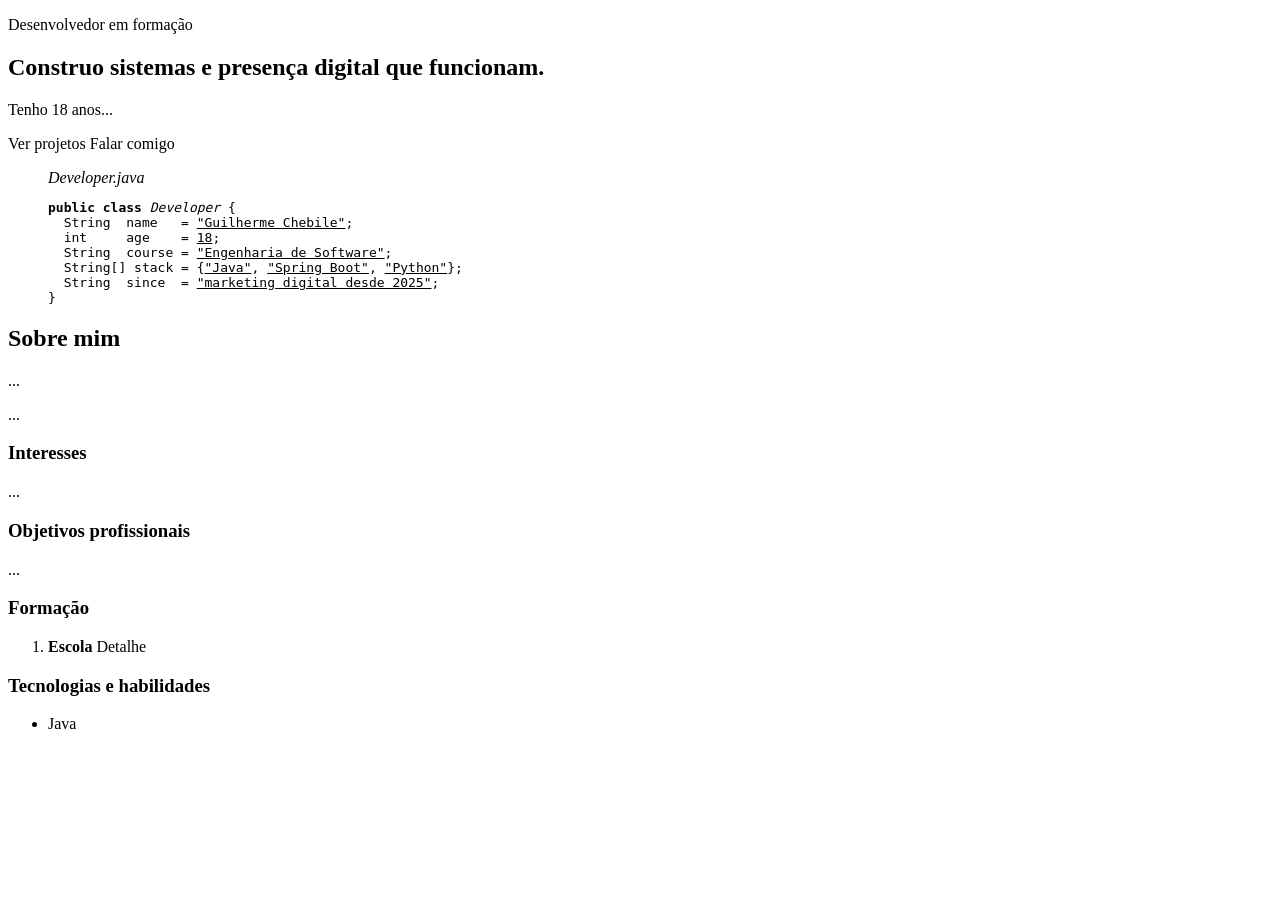
<file: src/main/resources/templates/index.html>
<!DOCTYPE html>
<html xmlns:th="http://www.thymeleaf.org" th:lang="${#locale.language}">
<head th:replace="~{fragments :: head(#{site.title})}"></head>
<body>
<header th:replace="~{fragments :: header(${active})}"></header>

<main id="main">
    <section class="hero">
        <div class="container hero-grid">
            <div class="hero-copy">
                <p class="hero-role" th:text="#{hero.role}">Desenvolvedor em formação</p>
                <h1 th:text="#{hero.headline}">Construo sistemas e presença digital que funcionam.</h1>
                <p class="lead" th:text="#{hero.lead(${age})}">Tenho 18 anos...</p>
                <div class="actions">
                    <a class="btn btn-primary" th:href="@{/projetos}" th:text="#{hero.cta.projects}">Ver projetos</a>
                    <a class="btn btn-ghost" th:href="@{/contato}" th:text="#{hero.cta.contact}">Falar comigo</a>
                </div>
            </div>

            <figure class="code-card" aria-label="Developer.java">
                <div class="code-bar" aria-hidden="true">
                    <span></span><span></span><span></span>
                    <em>Developer.java</em>
                </div>
                <pre class="code"><code><span class="ln" style="--i:0"><b>public class</b> <i>Developer</i> {</span>
<span class="ln" style="--i:1">  String  name   = <u>"Guilherme Chebile"</u>;</span>
<span class="ln" style="--i:2">  int     age    = <u th:text="${age}">18</u>;</span>
<span class="ln" style="--i:3">  String  course = <u th:text="'&quot;' + #{code.course} + '&quot;'">"Engenharia de Software"</u>;</span>
<span class="ln" style="--i:4">  String[] stack = {<u>"Java"</u>, <u>"Spring Boot"</u>, <u>"Python"</u>};</span>
<span class="ln" style="--i:5">  String  since  = <u th:text="'&quot;' + #{code.since} + '&quot;'">"marketing digital desde 2025"</u>;</span>
<span class="ln" style="--i:6">}<span class="cursor" aria-hidden="true"></span></span></code></pre>
            </figure>
        </div>
    </section>

    <section class="section">
        <div class="container">
            <h2 th:text="#{about.title}">Sobre mim</h2>
            <div class="about-grid">
                <div class="prose">
                    <p th:text="#{about.p1(${age})}">...</p>
                    <p th:text="#{about.p2}">...</p>
                    <h3 th:text="#{about.interests.title}">Interesses</h3>
                    <p th:text="#{about.interests.text}">...</p>
                    <h3 th:text="#{about.goals.title}">Objetivos profissionais</h3>
                    <p th:text="#{about.goals.text}">...</p>
                </div>

                <aside class="side">
                    <h3 th:text="#{about.education.title}">Formação</h3>
                    <ol class="edu">
                        <li th:each="e : ${education}">
                            <strong th:text="#{'education.' + ${e.key} + '.school'}">Escola</strong>
                            <span th:text="#{'education.' + ${e.key} + '.detail'}">Detalhe</span>
                        </li>
                    </ol>

                    <h3 th:text="#{about.skills.title}">Tecnologias e habilidades</h3>
                    <ul class="chips">
                        <li th:each="s : ${skills}" th:text="${s}">Java</li>
                    </ul>
                </aside>
            </div>
        </div>
    </section>
</main>

<footer th:replace="~{fragments :: footer}"></footer>
</body>
</html>
</file>
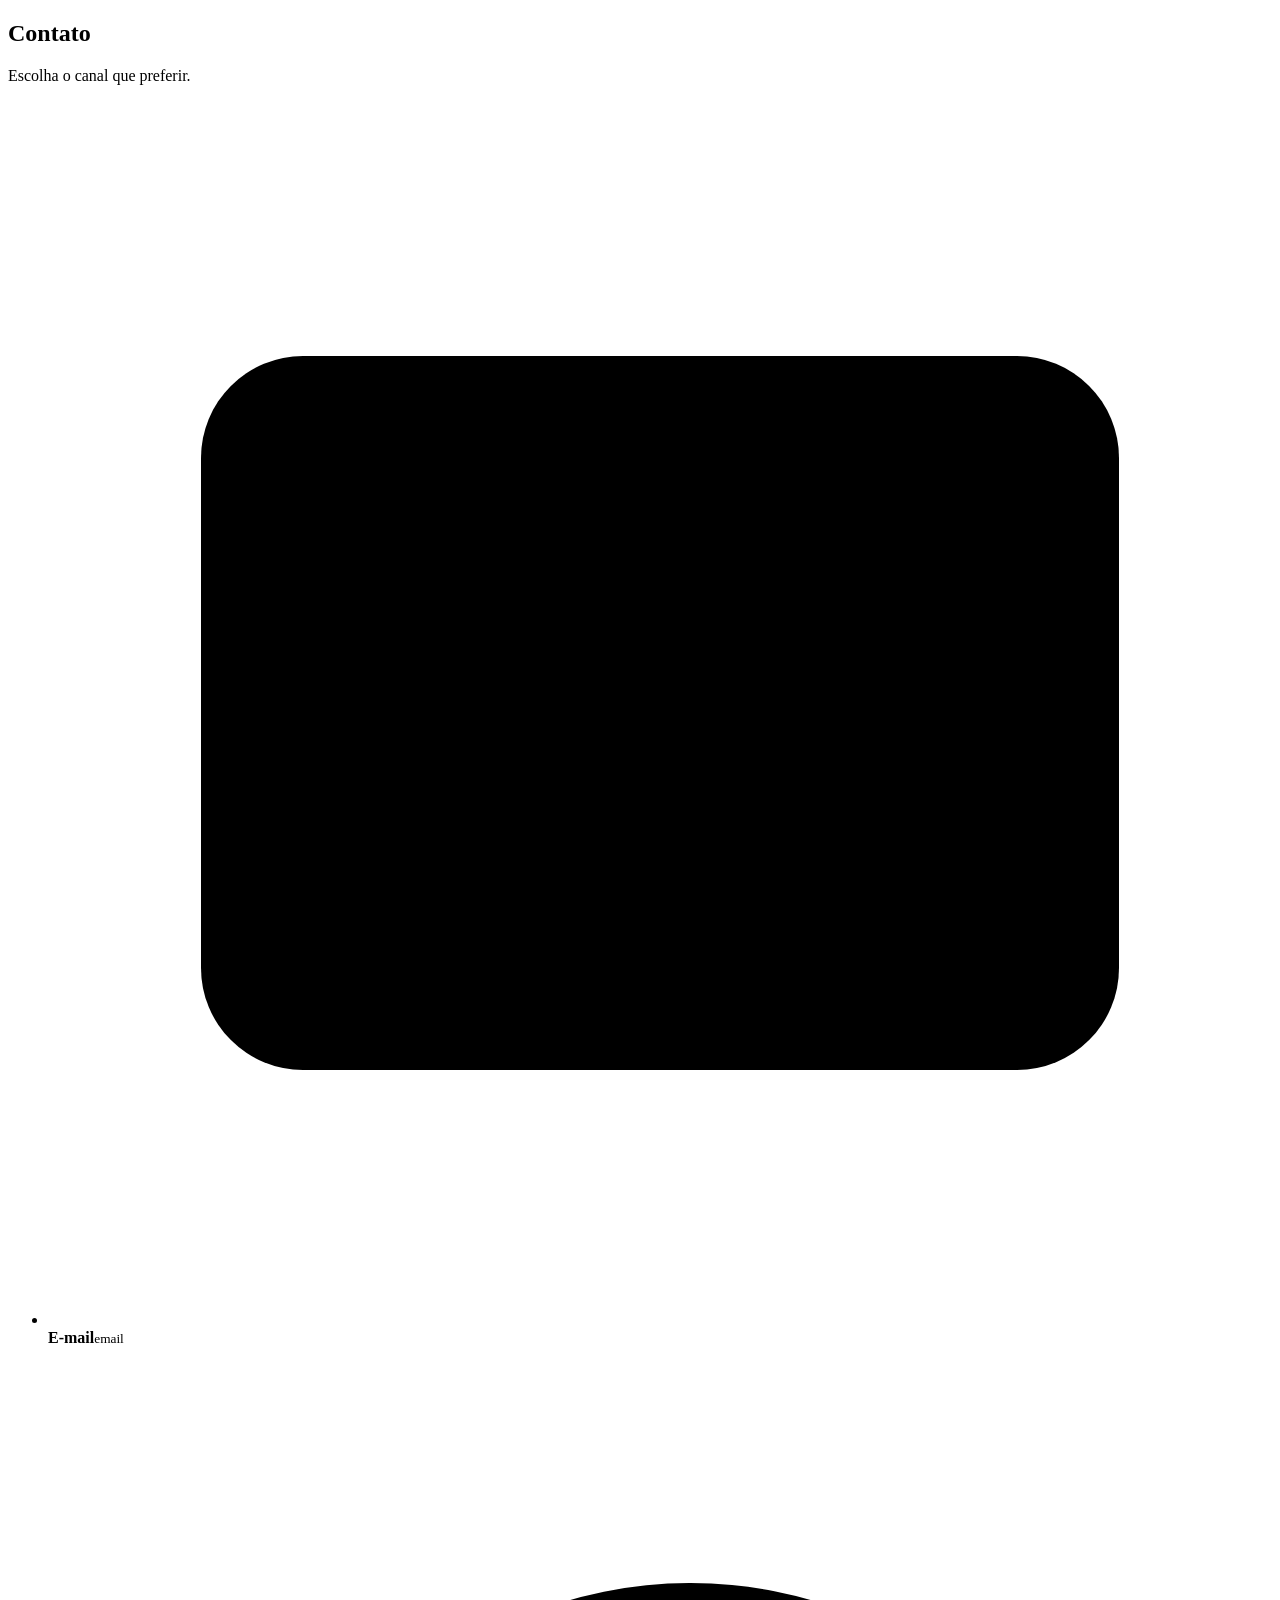
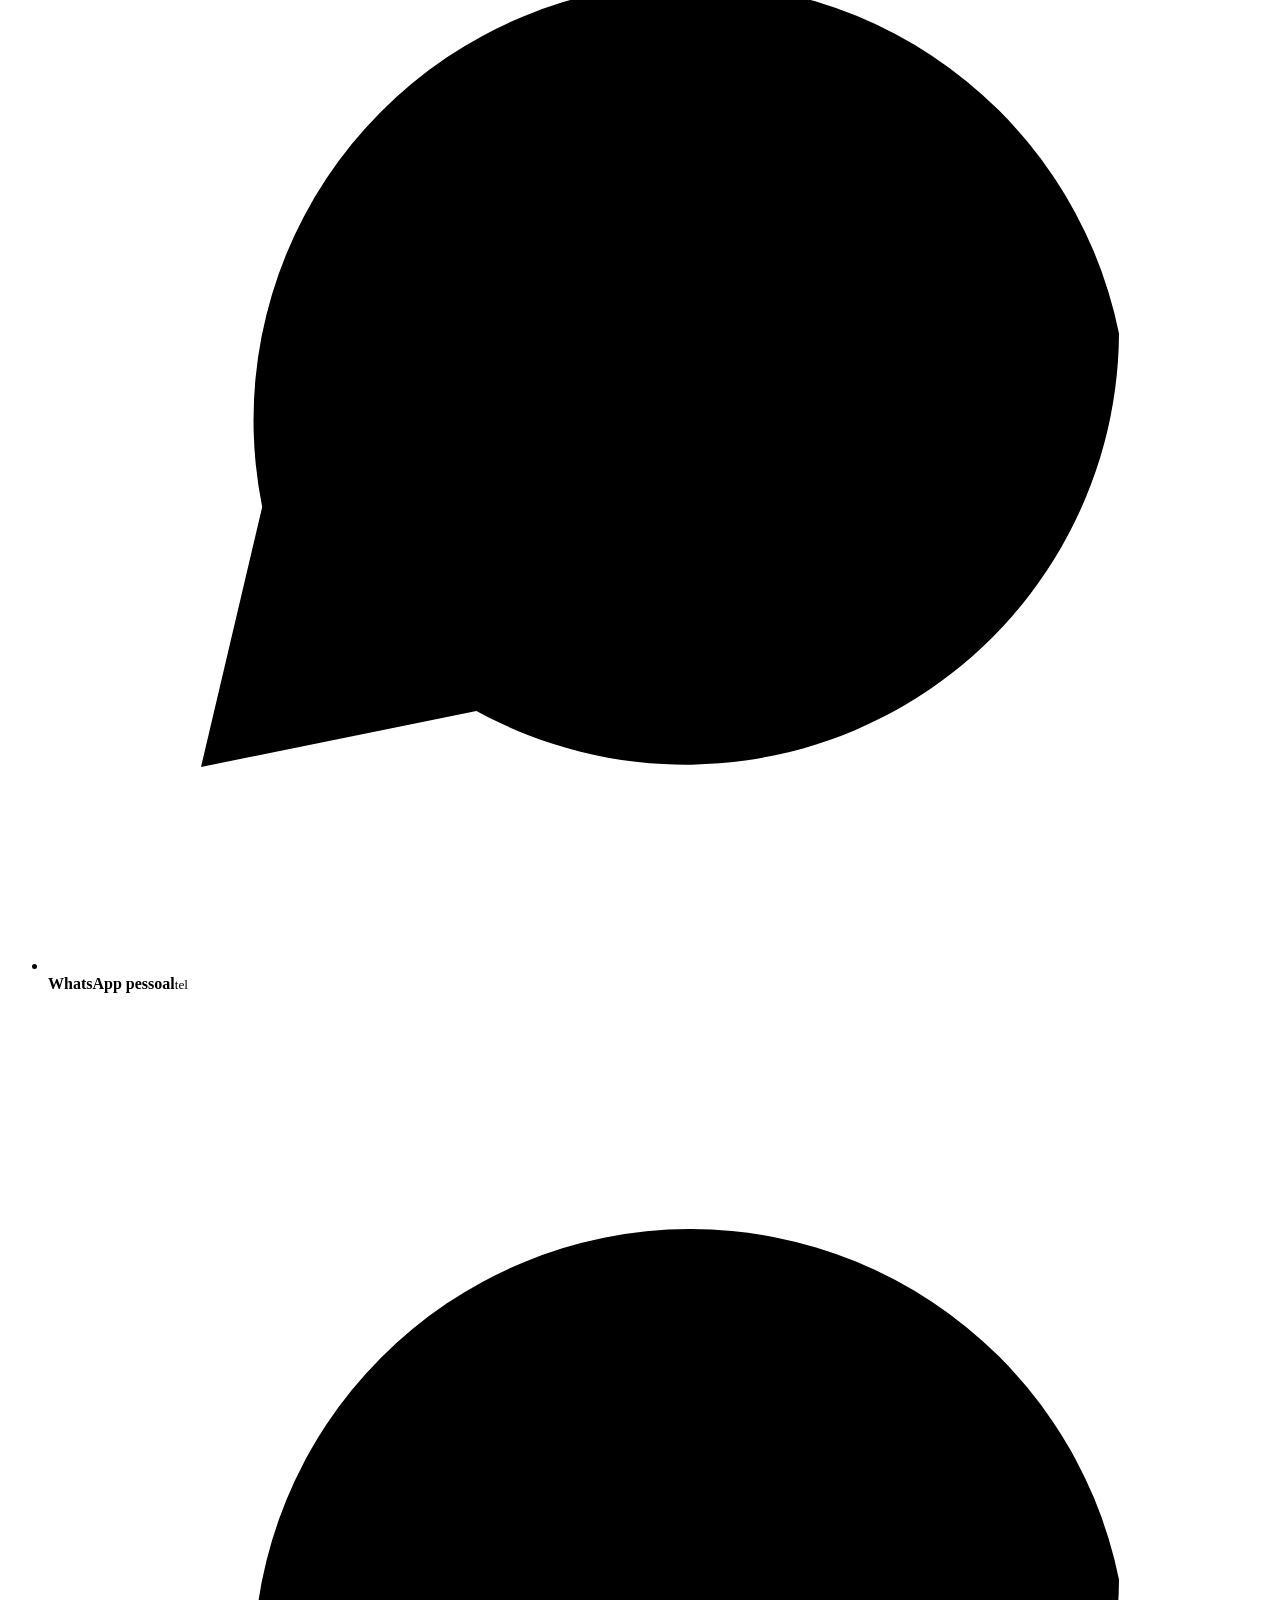
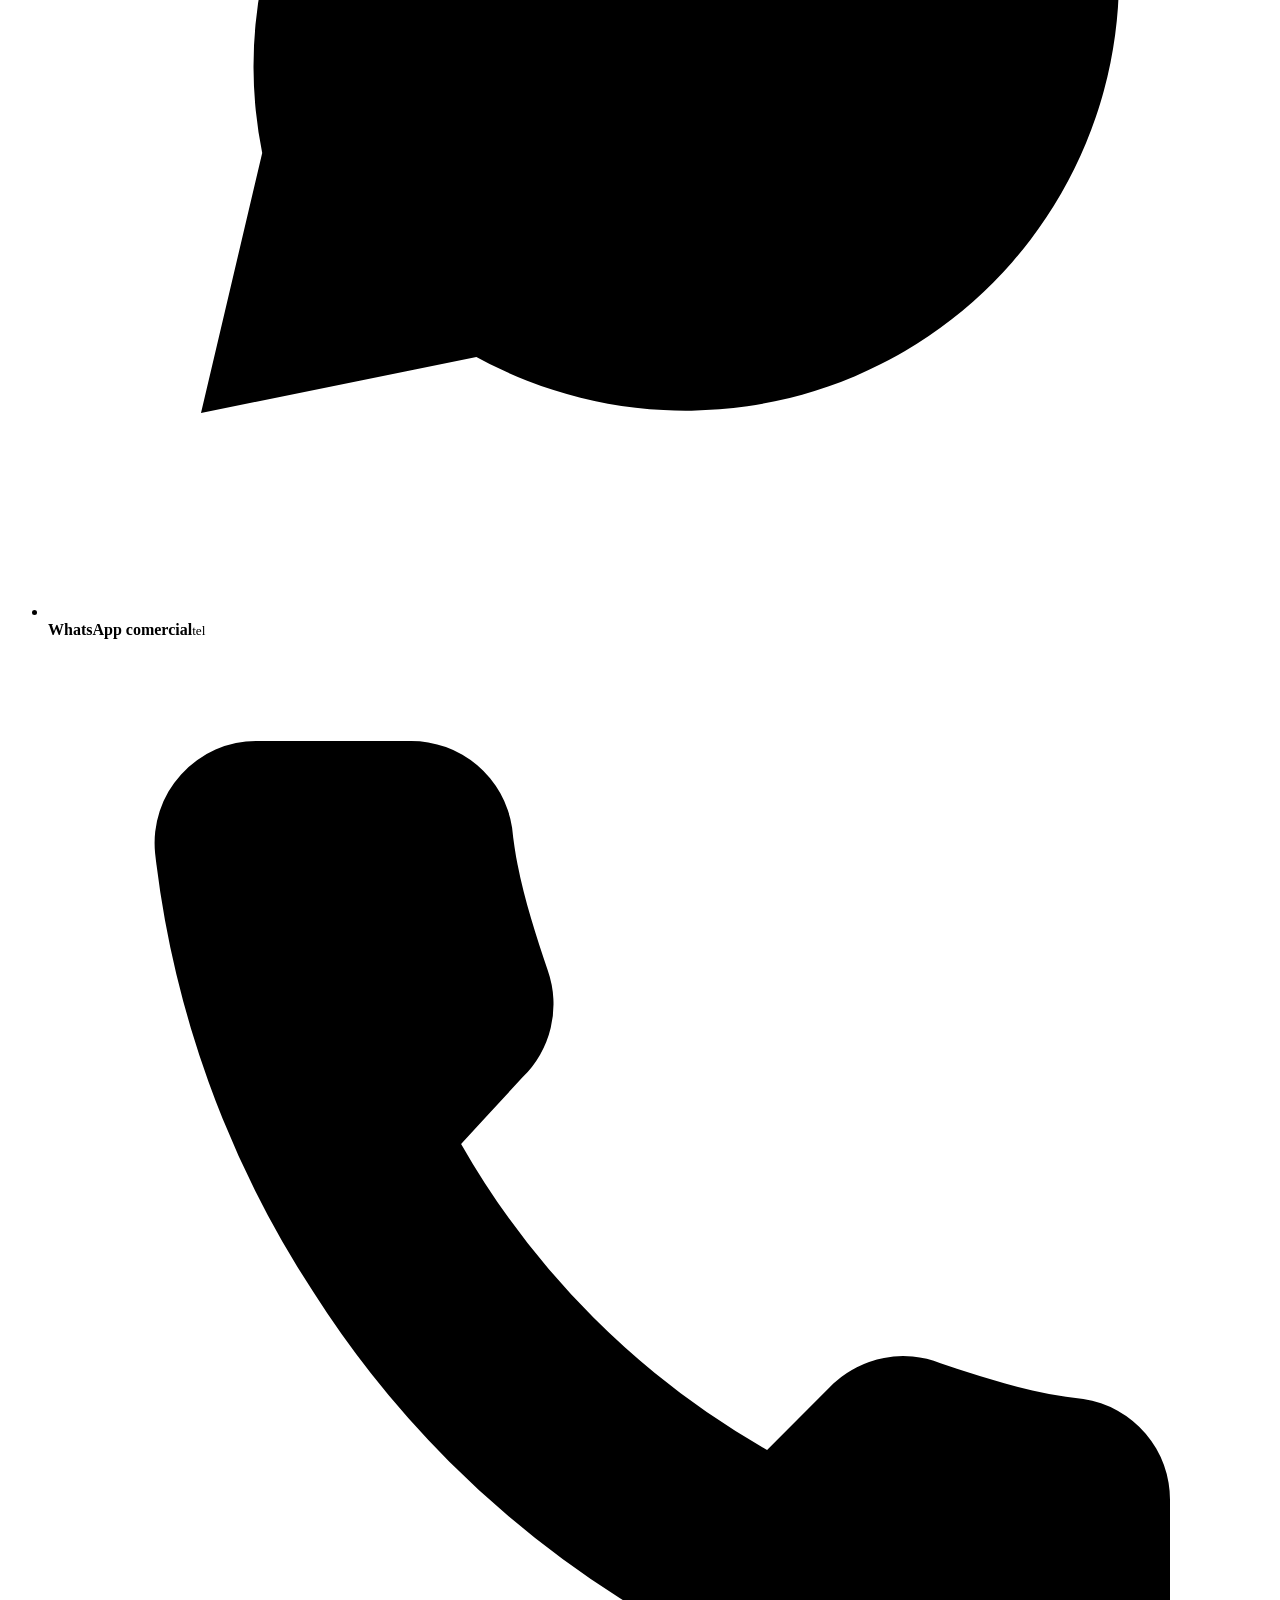
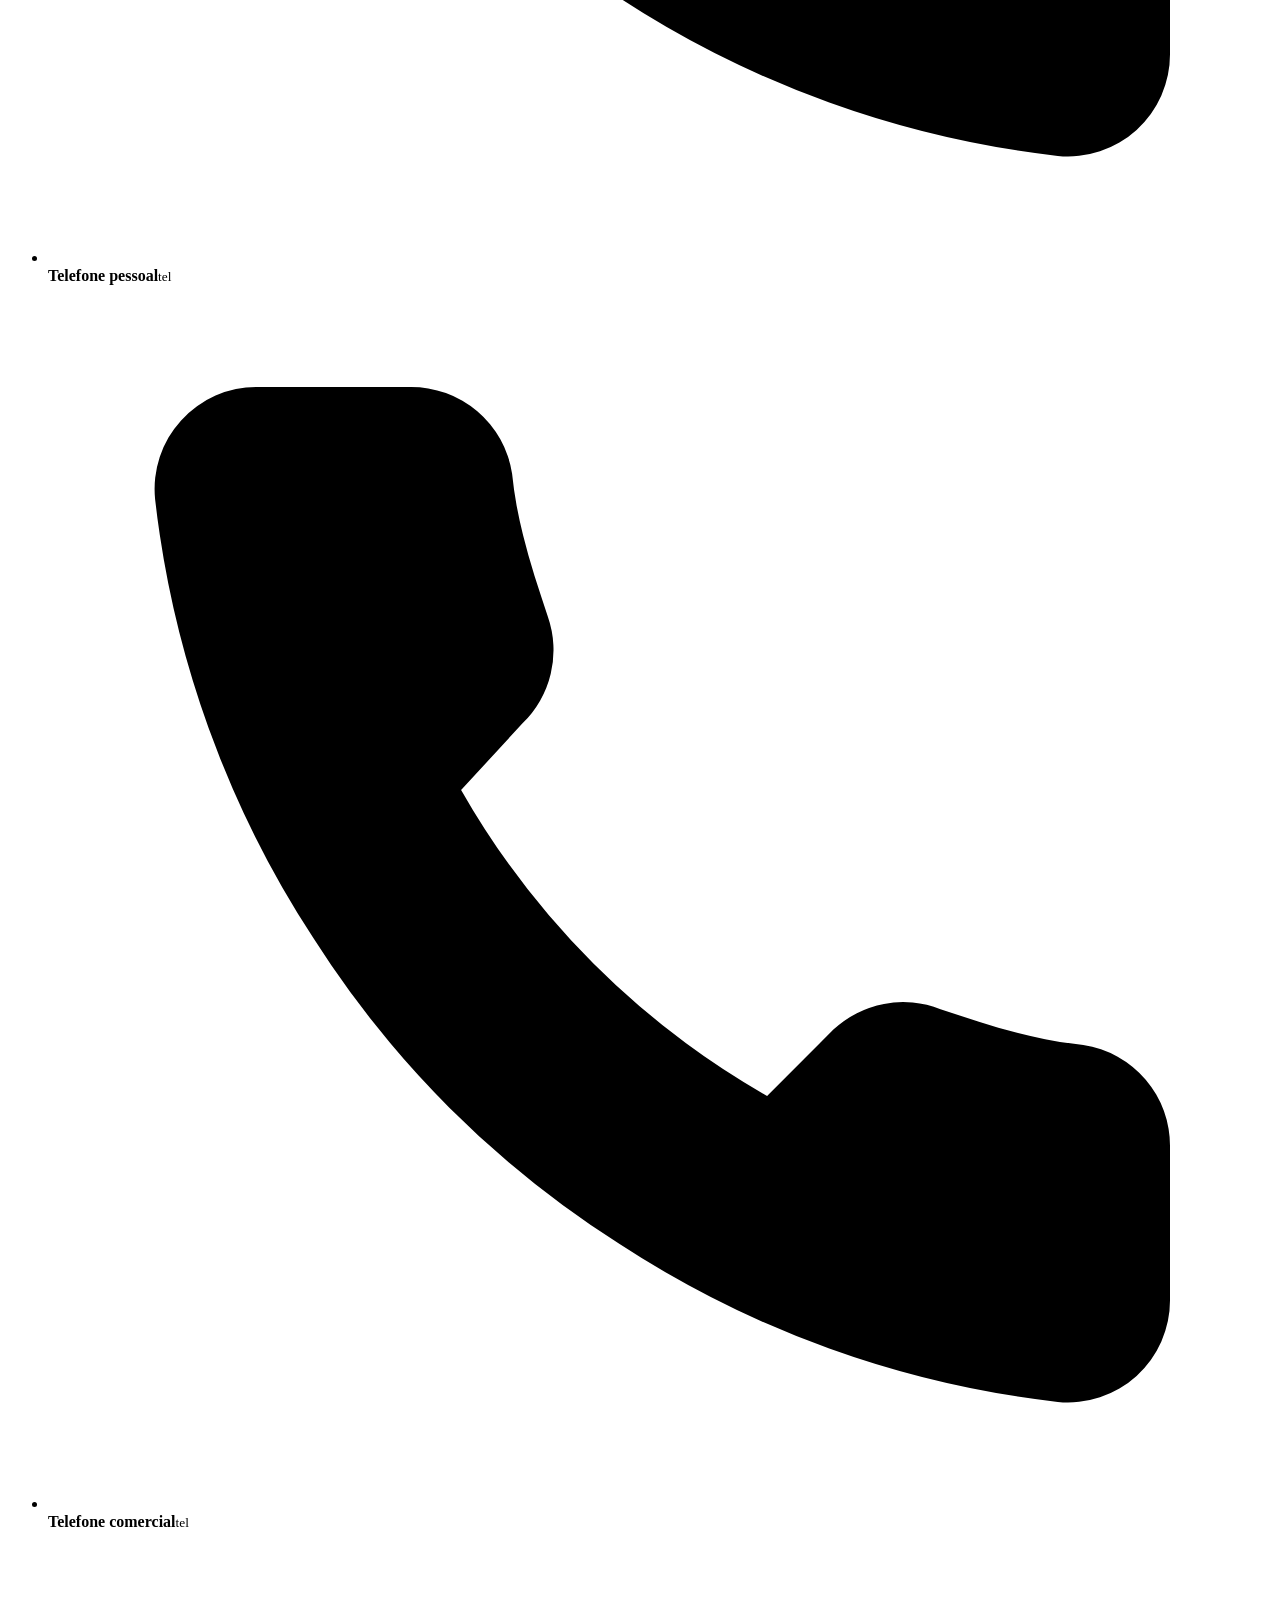
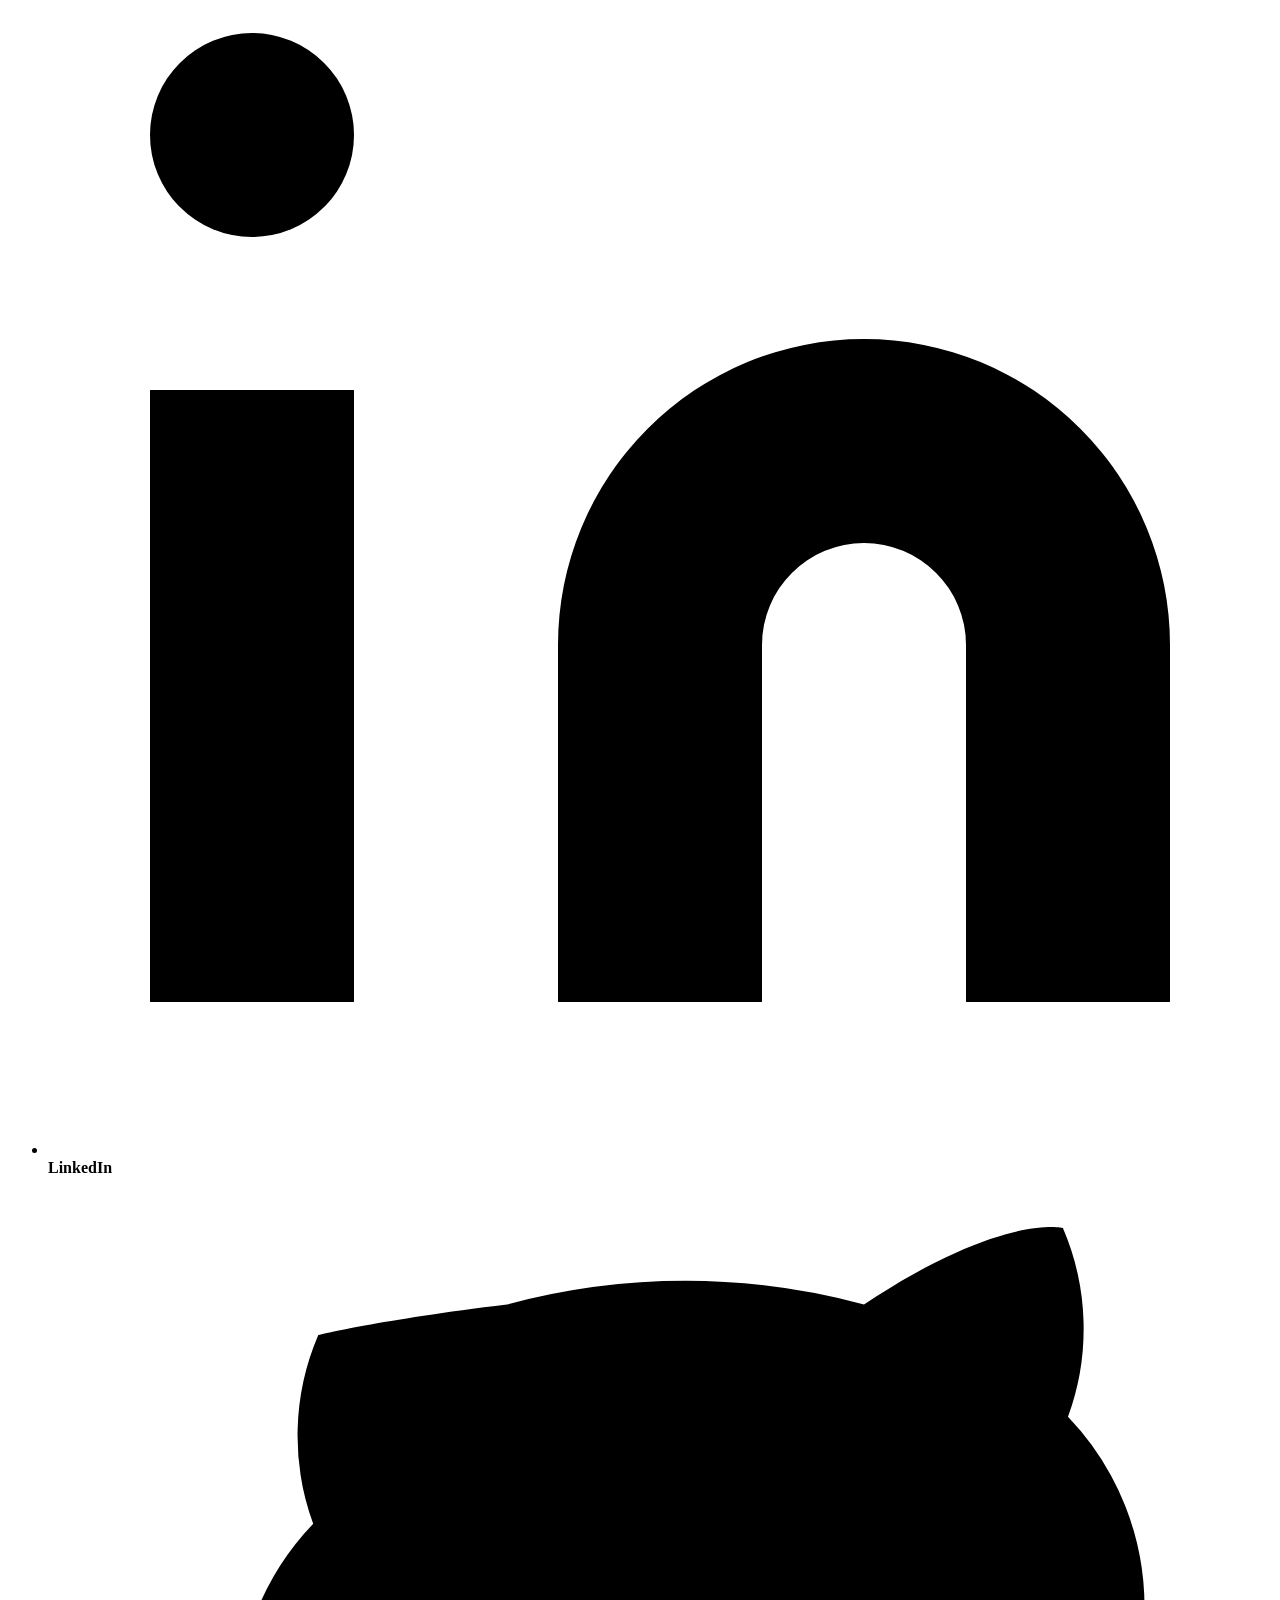
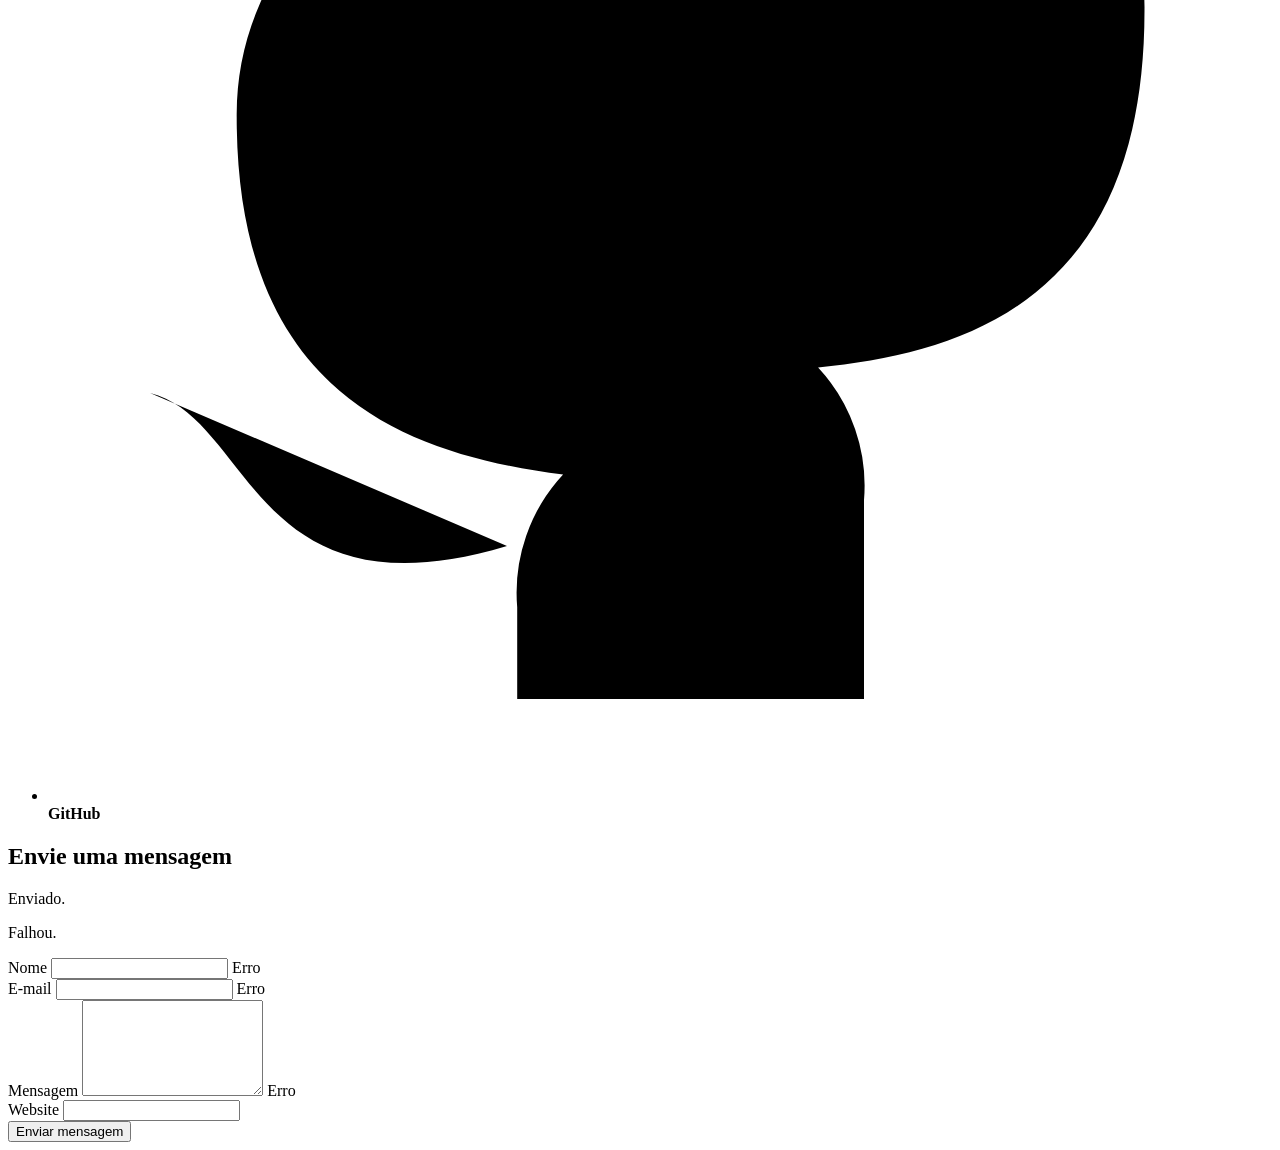
<file: src/main/resources/templates/contato.html>
<!DOCTYPE html>
<html xmlns:th="http://www.thymeleaf.org" th:lang="${#locale.language}">
<head th:replace="~{fragments :: head(#{site.title})}"></head>
<body>
<header th:replace="~{fragments :: header(${active})}"></header>

<main id="main">
    <section class="section page-top">
        <div class="container">
            <h1 class="page-title" th:text="#{contact.title}">Contato</h1>
            <p class="lead" th:text="#{contact.lead}">Escolha o canal que preferir.</p>

            <div class="contact-grid">
                <ul class="channels">
                    <li>
                        <a th:href="|mailto:${contact.email}|">
                            <svg viewBox="0 0 24 24" aria-hidden="true"><rect x="3" y="5" width="18" height="14" rx="2"/><path d="m3 7 9 6 9-6"/></svg>
                            <span><strong th:text="#{contact.email}">E-mail</strong><small th:text="${contact.email}">email</small></span>
                        </a>
                    </li>
                    <li>
                        <a th:href="|https://wa.me/${contact.whatsappPersonal}|" target="_blank" rel="noopener noreferrer">
                            <svg viewBox="0 0 24 24" aria-hidden="true"><path d="M21 11.5a8.5 8.5 0 0 1-12.6 7.4L3 20l1.2-5.1A8.5 8.5 0 1 1 21 11.5z"/></svg>
                            <span><strong th:text="#{contact.whatsapp.personal}">WhatsApp pessoal</strong><small th:text="${contact.phonePersonal}">tel</small></span>
                        </a>
                    </li>
                    <li>
                        <a th:href="|https://wa.me/${contact.whatsappBusiness}|" target="_blank" rel="noopener noreferrer">
                            <svg viewBox="0 0 24 24" aria-hidden="true"><path d="M21 11.5a8.5 8.5 0 0 1-12.6 7.4L3 20l1.2-5.1A8.5 8.5 0 1 1 21 11.5z"/></svg>
                            <span><strong th:text="#{contact.whatsapp.business}">WhatsApp comercial</strong><small th:text="${contact.phoneBusiness}">tel</small></span>
                        </a>
                    </li>
                    <li>
                        <a th:href="|tel:+${contact.whatsappPersonal}|">
                            <svg viewBox="0 0 24 24" aria-hidden="true"><path d="M22 16.9v3a2 2 0 0 1-2.2 2 19.8 19.8 0 0 1-8.6-3.1 19.5 19.5 0 0 1-6-6A19.8 19.8 0 0 1 2.1 4.2 2 2 0 0 1 4.1 2h3a2 2 0 0 1 2 1.7c.1 1 .4 1.9.7 2.8a2 2 0 0 1-.5 2.1L8.1 9.9a16 16 0 0 0 6 6l1.3-1.3a2 2 0 0 1 2.1-.4c.9.3 1.8.6 2.8.7a2 2 0 0 1 1.7 2z"/></svg>
                            <span><strong th:text="#{contact.phone.personal}">Telefone pessoal</strong><small th:text="${contact.phonePersonal}">tel</small></span>
                        </a>
                    </li>
                    <li>
                        <a th:href="|tel:+${contact.whatsappBusiness}|">
                            <svg viewBox="0 0 24 24" aria-hidden="true"><path d="M22 16.9v3a2 2 0 0 1-2.2 2 19.8 19.8 0 0 1-8.6-3.1 19.5 19.5 0 0 1-6-6A19.8 19.8 0 0 1 2.1 4.2 2 2 0 0 1 4.1 2h3a2 2 0 0 1 2 1.7c.1 1 .4 1.9.7 2.8a2 2 0 0 1-.5 2.1L8.1 9.9a16 16 0 0 0 6 6l1.3-1.3a2 2 0 0 1 2.1-.4c.9.3 1.8.6 2.8.7a2 2 0 0 1 1.7 2z"/></svg>
                            <span><strong th:text="#{contact.phone.business}">Telefone comercial</strong><small th:text="${contact.phoneBusiness}">tel</small></span>
                        </a>
                    </li>
                    <li th:if="${!#strings.isEmpty(contact.linkedin)}">
                        <a th:href="${contact.linkedin}" target="_blank" rel="noopener noreferrer">
                            <svg viewBox="0 0 24 24" aria-hidden="true"><path d="M16 8a6 6 0 0 1 6 6v7h-4v-7a2 2 0 0 0-4 0v7h-4v-7a6 6 0 0 1 6-6z"/><rect x="2" y="9" width="4" height="12"/><circle cx="4" cy="4" r="2"/></svg>
                            <span><strong th:text="#{contact.linkedin}">LinkedIn</strong></span>
                        </a>
                    </li>
                    <li th:if="${!#strings.isEmpty(contact.github)}">
                        <a th:href="${contact.github}" target="_blank" rel="noopener noreferrer">
                            <svg viewBox="0 0 24 24" aria-hidden="true"><path d="M9 19c-5 1.5-5-2.5-7-3m14 6v-3.9a3.4 3.4 0 0 0-.9-2.6c3.1-.3 6.4-1.5 6.4-7a5.4 5.4 0 0 0-1.5-3.8 5 5 0 0 0-.1-3.7s-1.2-.3-3.9 1.5a13.4 13.4 0 0 0-7 0C6.5 2.8 5.3 3.1 5.3 3.1a5 5 0 0 0-.1 3.7 5.4 5.4 0 0 0-1.5 3.8c0 5.4 3.3 6.6 6.4 7a3.4 3.4 0 0 0-.9 2.6V22"/></svg>
                            <span><strong th:text="#{contact.github}">GitHub</strong></span>
                        </a>
                    </li>
                </ul>

                <form class="form" th:action="@{/contato}" th:object="${contactForm}" method="post" novalidate>
                    <h2 th:text="#{contact.form.title}">Envie uma mensagem</h2>

                    <p class="alert ok" role="status" th:if="${sent}" th:text="#{contact.success}">Enviado.</p>
                    <p class="alert err" role="alert" th:if="${failed}" th:text="#{contact.failure}">Falhou.</p>

                    <div class="field" th:classappend="${#fields.hasErrors('name')} ? 'has-error'">
                        <label for="name" th:text="#{contact.form.name}">Nome</label>
                        <input id="name" type="text" th:field="*{name}" maxlength="100" required autocomplete="name">
                        <span class="error" th:if="${#fields.hasErrors('name')}" th:errors="*{name}">Erro</span>
                    </div>

                    <div class="field" th:classappend="${#fields.hasErrors('email')} ? 'has-error'">
                        <label for="email" th:text="#{contact.form.email}">E-mail</label>
                        <input id="email" type="email" th:field="*{email}" maxlength="150" required autocomplete="email">
                        <span class="error" th:if="${#fields.hasErrors('email')}" th:errors="*{email}">Erro</span>
                    </div>

                    <div class="field" th:classappend="${#fields.hasErrors('message')} ? 'has-error'">
                        <label for="message" th:text="#{contact.form.message}">Mensagem</label>
                        <textarea id="message" th:field="*{message}" rows="6" minlength="10" maxlength="2000" required></textarea>
                        <span class="error" th:if="${#fields.hasErrors('message')}" th:errors="*{message}">Erro</span>
                    </div>

                    <div class="hp" aria-hidden="true">
                        <label>Website <input type="text" th:field="*{website}" tabindex="-1" autocomplete="off"></label>
                    </div>

                    <button class="btn btn-primary" type="submit" th:data-sending="#{contact.form.sending}" th:text="#{contact.form.send}">Enviar mensagem</button>
                </form>
            </div>
        </div>
    </section>
</main>

<footer th:replace="~{fragments :: footer}"></footer>
</body>
</html>
</file>
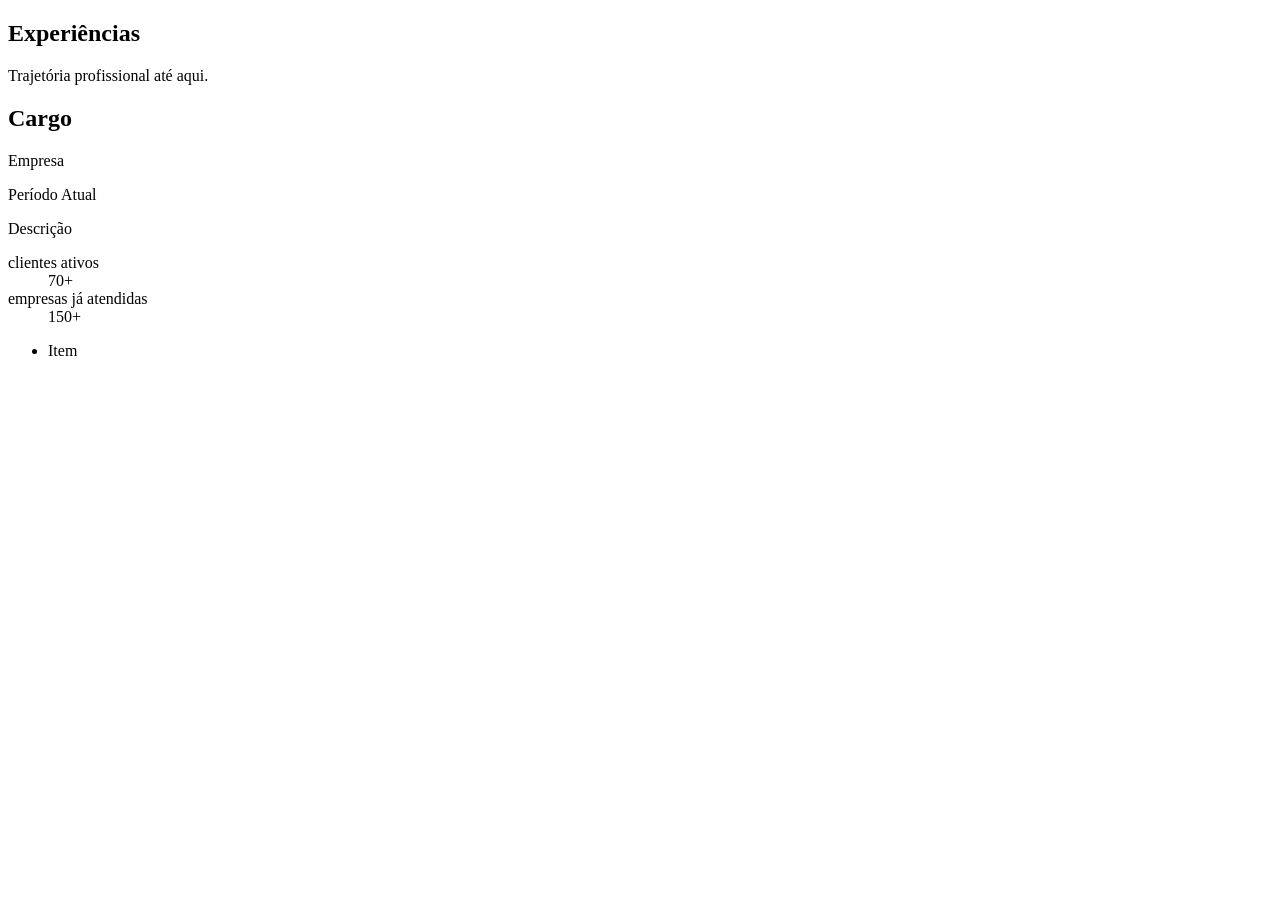
<file: src/main/resources/templates/experiencias.html>
<!DOCTYPE html>
<html xmlns:th="http://www.thymeleaf.org" th:lang="${#locale.language}">
<head th:replace="~{fragments :: head(#{site.title})}"></head>
<body>
<header th:replace="~{fragments :: header(${active})}"></header>

<main id="main">
    <section class="section page-top">
        <div class="container">
            <h1 class="page-title" th:text="#{experience.title}">Experiências</h1>
            <p class="lead" th:text="#{experience.lead}">Trajetória profissional até aqui.</p>

            <article class="exp" th:each="x : ${experiences}">
                <div class="exp-head">
                    <div>
                        <h2 th:text="#{'experience.' + ${x.key} + '.role'}">Cargo</h2>
                        <p class="org" th:text="#{'experience.' + ${x.key} + '.org'}">Empresa</p>
                    </div>
                    <p class="meta">
                        <span th:text="#{'experience.' + ${x.key} + '.period'}">Período</span>
                        <span class="badge is-live" th:text="#{experience.present}">Atual</span>
                    </p>
                </div>

                <p class="exp-desc" th:text="#{'experience.' + ${x.key} + '.desc'}">Descrição</p>

                <dl class="stats">
                    <div><dt th:text="#{experience.stat.active}">clientes ativos</dt><dd>70+</dd></div>
                    <div><dt th:text="#{experience.stat.total}">empresas já atendidas</dt><dd>150+</dd></div>
                </dl>

                <ul class="checks">
                    <li th:each="h : ${x.highlights}" th:text="#{'experience.' + ${x.key} + '.' + ${h}}">Item</li>
                </ul>
            </article>
        </div>
    </section>
</main>

<footer th:replace="~{fragments :: footer}"></footer>
</body>
</html>
</file>
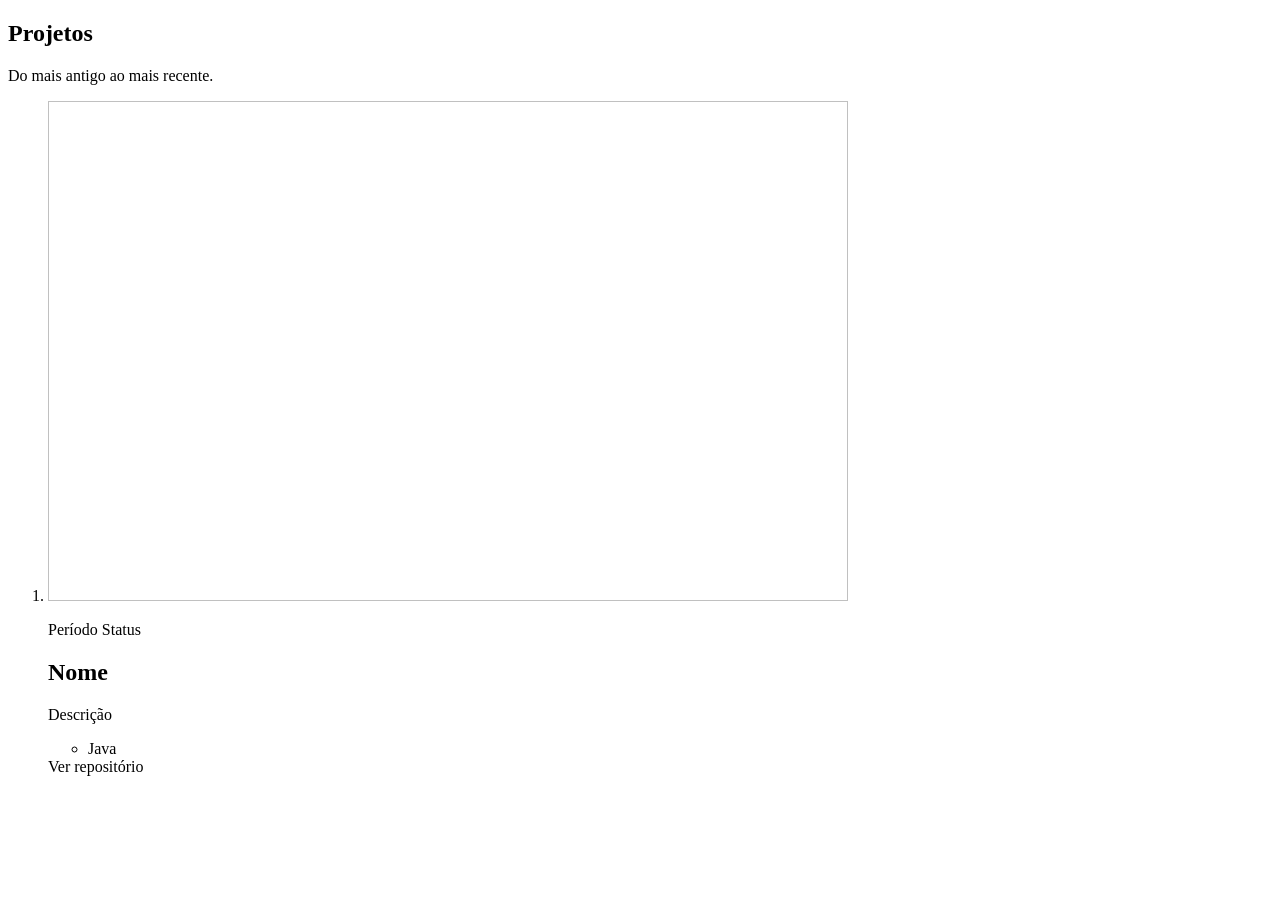
<file: src/main/resources/templates/projetos.html>
<!DOCTYPE html>
<html xmlns:th="http://www.thymeleaf.org" th:lang="${#locale.language}">
<head th:replace="~{fragments :: head(#{site.title})}"></head>
<body>
<header th:replace="~{fragments :: header(${active})}"></header>

<main id="main">
    <section class="section page-top">
        <div class="container">
            <h1 class="page-title" th:text="#{projects.title}">Projetos</h1>
            <p class="lead" th:text="#{projects.lead}">Do mais antigo ao mais recente.</p>

            <ol class="timeline">
                <li class="t-item" th:each="p : ${projects}">
                    <span class="t-node" th:classappend="${p.ongoing} ? 'is-live'" aria-hidden="true"></span>
                    <article class="project">
                        <a class="shot" th:href="${p.repositoryUrl}" target="_blank" rel="noopener noreferrer">
                            <img th:src="@{${p.image}}" th:alt="#{'project.' + ${p.key} + '.alt'}" loading="lazy" width="800" height="500">
                        </a>
                        <div class="project-body">
                            <p class="meta">
                                <span th:text="#{'project.' + ${p.key} + '.period'}">Período</span>
                                <span class="badge" th:classappend="${p.ongoing} ? 'is-live'"
                                      th:text="${p.ongoing} ? #{project.status.ongoing} : #{project.status.done}">Status</span>
                            </p>
                            <h2 th:text="#{'project.' + ${p.key} + '.name'}">Nome</h2>
                            <p th:text="#{'project.' + ${p.key} + '.desc'}">Descrição</p>
                            <ul class="chips" th:attr="aria-label=#{projects.tech}">
                                <li th:each="t : ${p.technologies}" th:text="${t}">Java</li>
                            </ul>
                            <a class="link" th:href="${p.repositoryUrl}" target="_blank" rel="noopener noreferrer" th:text="#{projects.repo}">Ver repositório</a>
                        </div>
                    </article>
                </li>
            </ol>
        </div>
    </section>
</main>

<footer th:replace="~{fragments :: footer}"></footer>
</body>
</html>
</file>
